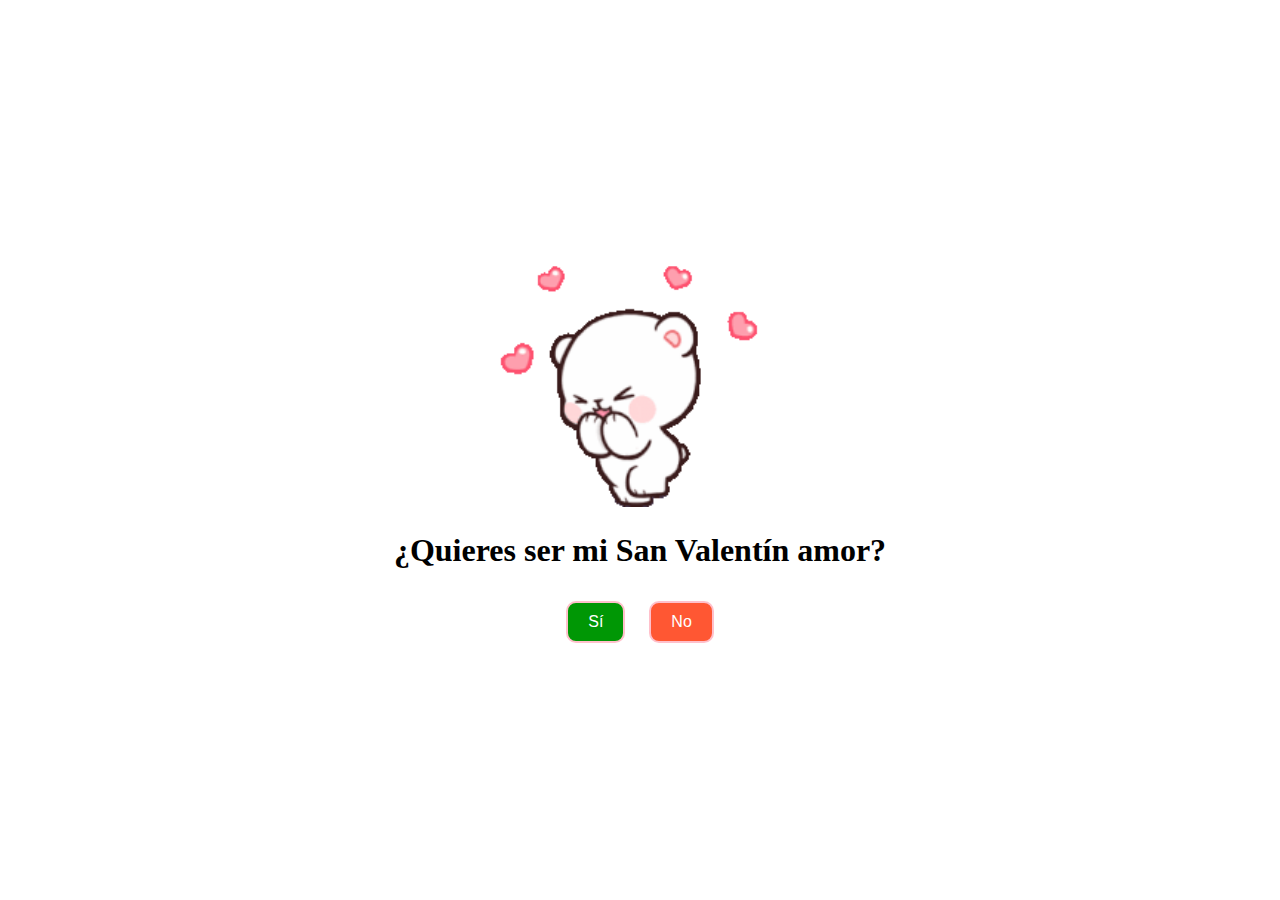
<file: index.html>
<!DOCTYPE html>
<html lang="es">
<head>
    <meta charset="UTF-8">
    <meta name="viewport" content="width=device-width, initial-scale=1.0">
    <link rel="stylesheet" href="styles.css">
    <title>Invitación a San Valentín encoded</title>
</head>
<body>
    <div class="container">
        
        <div id="gifContainer">
            <img id="gifContainerImg" src="mocha.gif" alt="Ositos Iniciales" ">
        </div>
        <div id="happyGifContainer" style="display: none;">
            <img src="mocha5final.gif" alt="Ositos Felices" style="width: 100%; height: 100%;">
        </div>
        <div id="happyGifContainer2" style="display: none;">
            <img src="mocha6final.gif" alt="Ositos Felices" style="width: 100%; height: 100%;">
        </div>
        <div id="happyGifContainer3" style="display: none;">
            <img src="mocha7final.gif" alt="Ositos Felices" style="width: 100%; height: 100%;">
        </div>
        <div id="happyGifContainer4" style="display: none;">
            <img src="mocha9final.gif" alt="Ositos Felices" style="width: 100%; height: 100%;">
        </div>
        <div id="sadGifContainer" style="display: none;">
            <img src="mocha2.gif" alt="Osito Triste" style="width: 80%; height: 80%;">
        </div>
        <div id="sadGifContainer1" style="display: none;">
            <img src="mocha3.gif" alt="Osito Triste" style="width: 80%; height: 80%;">
        </div>
        <div id="sadGifContainer2" style="display: none;">
            <img src="mocha4.gif" alt="Osito Triste" style="width: 80%; height: 80%;">
        </div>
        
        <h1 id="question">¿Quieres ser mi San Valentín amor?</h1>
        <div id="messageContainer" style="display: none;"></div>

        <button id="siBtn">Sí</button>
        <button id="noBtn">No</button>
        
    </div>

    <script src="script.js"></script>
</body>
</html>
</file>
<file: styles.css>
body {
    display: flex;
    align-items: center;
    justify-content: center;
    height: 100vh;
    margin: 0;
    background-color: #ffffff;
}

.container {
    text-align: center;
}

#gifContainerImg {
    width: 60%;
    height: 60%;
}

button {
    padding: 10px 20px;
    font-size: 16px;
    margin: 10px;
    cursor: pointer;
}
#siBtn {
    padding: 10px 20px; 
    font-size: 16px;
    margin: 10px;
    cursor: pointer;
    background-color: #009705; /* Verde */
    color: white;
    border: 2px solid #FFC0CB; /* Bordes rosa */
    border-radius: 10px; /* Esquinas redondeadas */
}

#noBtn {
    padding: 10px 20px;
    font-size: 16px;
    margin: 10px;
    cursor: pointer;
    background-color: #FF5733; /* Rojo */
    color: white;
    border: 2px solid #FFC0CB; /* Bordes rosa */
    border-radius: 10px; /* Esquinas redondeadas */
}
#noBtn span {
    font-size: 18px;
    color: #fcf4f4; /* Cambia el color del texto según tus preferencias */
    /* Otras propiedades de estilo aquí */
}

#siBtn:hover{
    background-color: #053a03; /* Cambia a otro color en hover, puedes ajustar el valor según tus preferencias */
}
#noBtn:hover {
    background-color: #641e0d; /* Cambia a otro color en hover, puedes ajustar el valor según tus preferencias */
}
.bg-green {
    background-color: #ffffff; /* Nuevo color de fondo verde */
}

#messageContainer {
    font-size: 30px;
    color: #0e0189; /* Color rojo */
    font-family: 'YourDesiredFont', sans-serif; /* Reemplaza 'YourDesiredFont' con la fuente que desees */
    text-shadow: 2px 2px 4px #000; /* Borde simulado */
    animation: pulse 0.5s infinite alternate; /* Animación de palpitación más rápida */
}

@keyframes pulse {
    from {
        transform: scale(1);
    }
    to {
        transform: scale(1.3); /* Zoom más grande */
    }
}
</file>
